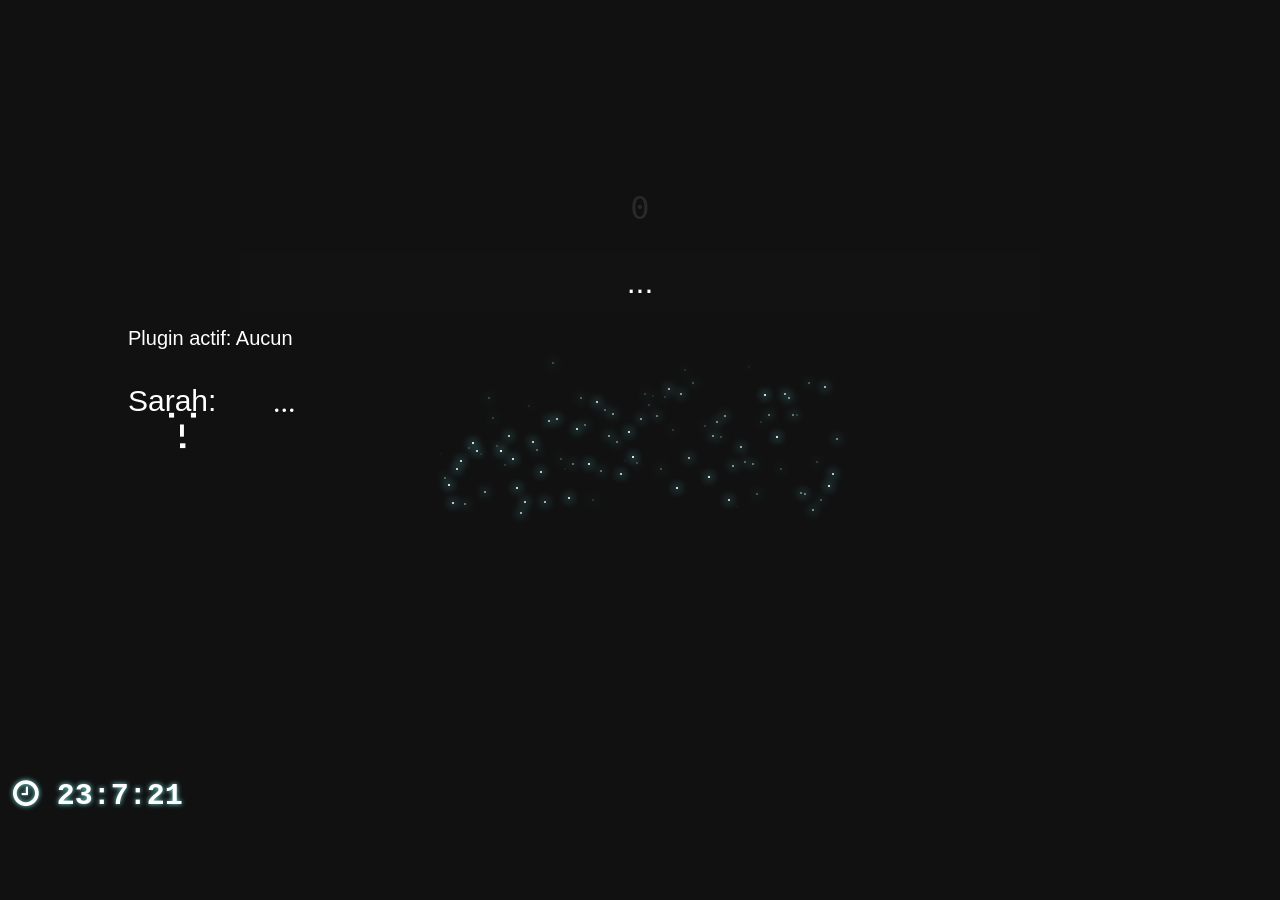
<file: scribe/static/index.html>
<!DOCTYPE html>
<html>
	<head>
		<meta http-equiv="content-type" content="text/html;charset=utf-8" />
		<title>Jarvis Speech API</title>
		<link href="css/main.css" rel="stylesheet">
    	<link href="css/font-awesome.min.css" rel="stylesheet">
	</head>
	<body>
		<div class="speech-container">
			<div class="speech">
				<div class="confidence">0</div>
				<div class="transcript">...</div>
			</div>
		</div>
		<div class="plugin-container">
			<div class="plugin">
				Plugin actif: <span class="plugin_name">Aucun</span>
			</div>
			<div class="sarah">
				<div class="name">Sarah: <div class="smiley">:-&#x00b7;</div></div>
				<div class="say">
					<span>D'accord, je m'en</span><span class="saying"> occuppe </span><span>tout de suite. Dois-je encore en faire plus ?</span>
				</div>
			</div>
		</div>

		<div id="log-container"></div>
	    <div id="speak-container"></div>
	    <div id="hour-container">
	      <i class="fa fa-clock-o"></i>
	      <span class="heure">00 : 00 : 00</span>
	    </div>

		<script src="https://ajax.googleapis.com/ajax/libs/jquery/2.2.0/jquery.min.js"></script>
		<script src="js/main.js"></script>
		<script src="speech.js"></script>
	</body>
</html>
</file>
<file: scribe/static/css/main.css>
* {
	box-sizing: border-box;
}

html, body {
	width: 100%;
	height: 100%;
	margin: 0;
	padding: 2em 0 0 0;
}

body {
	margin: 0 auto;
	font-family:'Courier New';
	font-weight:400;
	background:#111111;
	line-height:1.6em;
	color:#ffffff;
	transition:all 0.2s linear;
}

.speech-container {
	width: 800px;
	margin: auto;
}

.plugin-container {
	width: 80%;
	margin: 0 auto;
}

.speech {
	text-align: center;
	padding-top: 100px;
}

.speech .confidence {
	color: #292929;
	text-align: center;
	font-size: 2em;
	font-family: Titillium, monospace;
	padding: 1em;
}

.speech .transcript {
	padding: 0.5em;
	font-size: 2em;
	font-family: Titillium, sans-serif;
	color: rgba(255,255,255,1);
	background: rgba(29,29,29,0.1);
}

.speech .transcript.final {
	background: #292929;
}

.sarah {
	display: inline-flex;
	font-family: Verdana, sans-serif;
	padding-top: 1em;
}

.sarah .name {
	padding-top: 20px;
	font-size: 30px;
	min-width: 145px;
}

.say {
	font-size: 30px;
	font-family: Georgia, serif;
	color: rgba(255,255,255,1);
	padding-top: 21px;
	
}
.saying {
	background: rgba(255, 255, 255, 0.6);
}


.smiley {
	font-family: Verdana, sans-serif;
	padding-left: 1em;
	margin-left:-10px;
	margin-right:20px;
	font-size: 50px;
	-ms-transform: rotate(90deg);
	-webkit-transform: rotate(90deg);
	-moz-transform: rotate(90deg);
	-o-transform: rotate(90deg);
    transform: rotate(90deg);
	white-space: nowrap;
}

.plugin {
	padding-top: 15px;
	font-size: 20px;
	font-family: Helvetica, sans-serif;
}


body.emotion_angry{
	background:#EB310C;
}
body.emotion_happy{
	background:#38B0DB;
}

h1{
	font-size:2em;
}
h2{
	font-size:1.5em;
}

small{
	font-size: 0.8em;
	display:block;
	color:#9B9B9B;
}

#configuration-container{
	opacity:0.8;
	position:absolute;
	right:0%;
	top:0%;
	width:50%;
	background:#000000;
	color:#ffffff;
	text-shadow:0 0 10px rgba(134,255,255,0.7);
	transition:display 0.2s linear;
	height:100%;
	box-sizing:border-box;
	padding:10px;
	display:none;
}

#configuration-container li {
	list-style-type: none;
}

#configuration-container ul li ul li {
	background-color:rgba(255,255,255,0.5);
}

#speak-container{
	position: absolute;
	top: 57%;
	margin-left: -200px;
	left: 50%;
}

#icon-container{
	position: absolute;
	top: 30%;
	left: 1%;
	text-shadow: 0 0 10px rgba(134,255,255,0.9);
	color: #D5EAF1;
	font-size: 200px;
	display: none;
}

#log-container{
	position:absolute;
	top:1%;
	height:99%;
	width:25%;
	right:2%;
	text-shadow:0 0 10px rgba(134,255,255,0.9);
	color:#D5EAF1;
	font-size:14px;
	line-height:11px;
	overflow-x:hidden;
	overflow-y:hidden;
	text-align:left;
}

#hour-container{
	position:absolute;
	bottom:10%;
	font-weight:bold;
	left:1%;
	font-size:30px;
	font-family:'Courier New';
	text-align:left;
	color:#ffffff;
	text-shadow:0 0 5px rgba(134,255,255,0.9);
}

#status-bar{
	position:absolute;
	top:1%;
	left:1%;
	font-size: 11px;
	font-family:'Courier New';
	text-align:left;
	color:#ffffff;
	text-shadow:0 0 5px rgba(134,255,255,0.9);
}

#status-bar .client-listen{
	font-weight:normal;
	font-size: 16px;
	text-shadow: 0 0 5px rgba(0, 255, 16, 1);
}

#status-bar .client-listen:before{
	content : '\f130';
	padding-right: 5px;
	font-family: FontAwesome;
}

#status-bar .client-speak{
	font-weight:normal;
	font-size: 16px;
	 text-shadow: 0 0 5px #0017FF;
}

#status-bar .client-speak:before{
	content : '\f075';
	padding-right: 5px;
	font-family: FontAwesome;
}

#status-bar .client-face:before{
	content : '\f06e';
	padding-right: 5px;
	font-family: FontAwesome;
}

#status-bar .client-face{
	font-weight:normal;
	font-size: 16px;
	text-shadow: 0 0 5px #FF00CB;
}

.tonality{
	background:#D5EAF1;
	width:2px;
	vertical-align:top;
	min-height:2px;
	display:inline-block;
	margin:0px 2px 0px 0px;
	transition:all 0.3s linear;
	box-shadow:0 0 10px 1px rgba(134,255,255,1);
}

.button,input{
	transition:all 0.2s linear;
	padding:10px;
	text-shadow:0 0 3px rgba(134,255,255,0.9);
	display:inline-block;
	min-width:20px;
	font-size:30px;
}

input{
	background:transparent;
	border:none;
	color:#ffffff;
	border-bottom :2px solid rgba(134,255,255,0.9);
}

.proxyGroup{
	display:none;
}

.btn{
	padding:10px;
	cursor:pointer;
}

.button{
	cursor: pointer;
}
</file>
